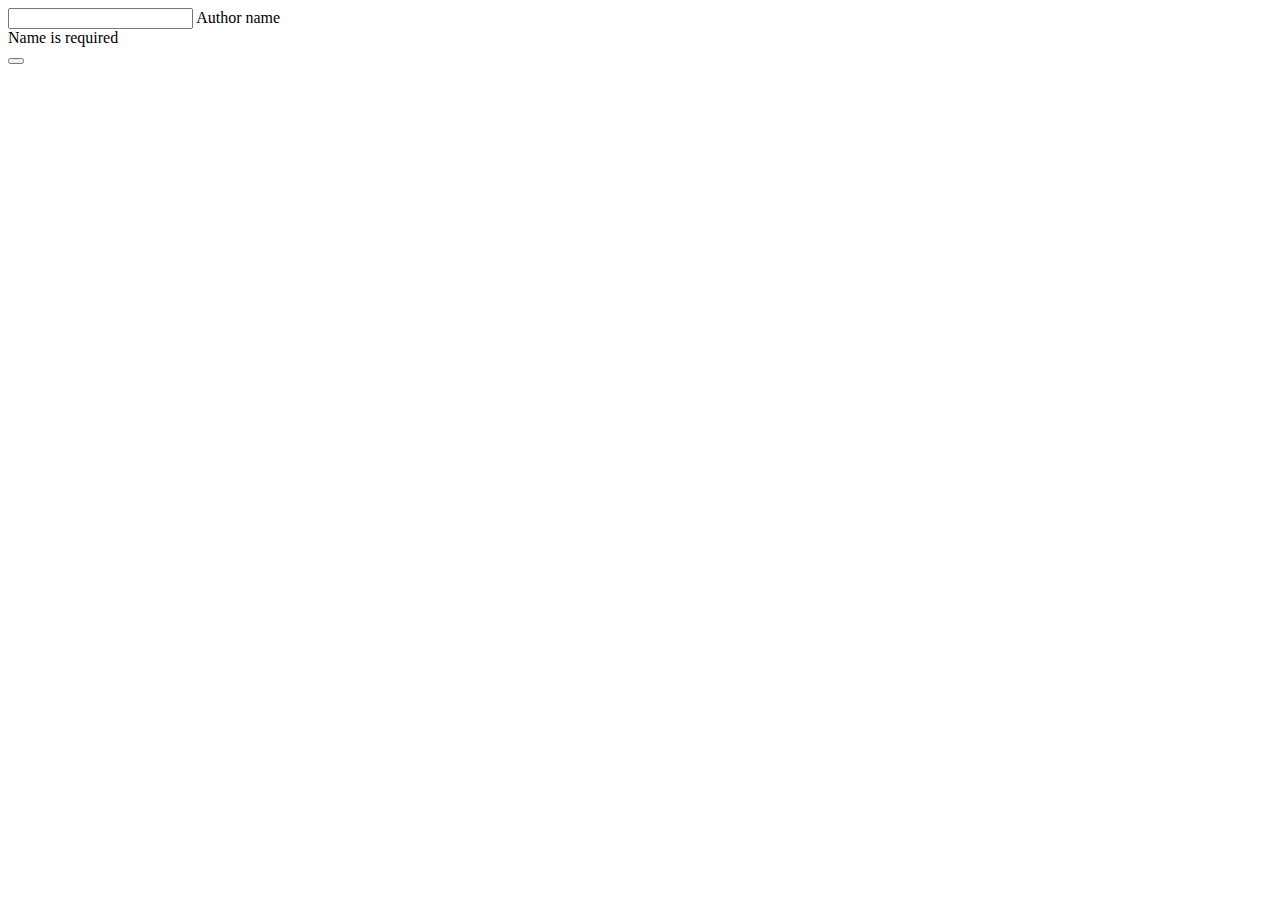
<file: library1/src/main/resources/templates/author-form.html>
<!DOCTYPE html>
<html lang="en" xmlns:th="http://www.thymeleaf.org">

<head th:replace="fragments/head :: head"></head>

<body>
<header th:replace="fragments/header :: header"></header>

<main>
    <div class="container">
        <div class="row mt-5">
            <div class="col-6">

                <form th:action="@{/author/__${action}__}" th:object="${author_object}" method="post" autocomplete="off"
                      class="needs-validation" novalidate>
                    <input type="hidden" th:field="*{id}">
                    <input type="hidden" th:field="*{deleted}">
                    <input type="hidden" th:field="*{up}">
                    <div th:if="${success_msj}" th:text="${success_msj}" class="alert alert-success" role="alert"></div>

                    <div class="form-floating mb-3">
                        <input type="text" th:field="*{name}" id="name" class="form-control"
                               required>
                        <label for="name">Author name</label>
                        <div class="invalid-feedback">Name is required</div>
                    </div>

                    <button th:text="${action == 'create' ? 'Create' : 'Update'}" type="submit"
                            class="btn btn-primary"></button>
                    <!--<a th:href="@{/book/form}"> Back</a>
                    <a th:href="@{/book/form}"> Add books</a>
                    <a th:href="@{/book/form}"> Add publishers</a>-->
                </form>

            </div>
        </div>
    </div>
</main>

<script th:src="@{/js/bootstrap.bundle.min.js}"></script>
<script th:src="@{/js/validation.js}"></script>
</body>

</html>
</file>
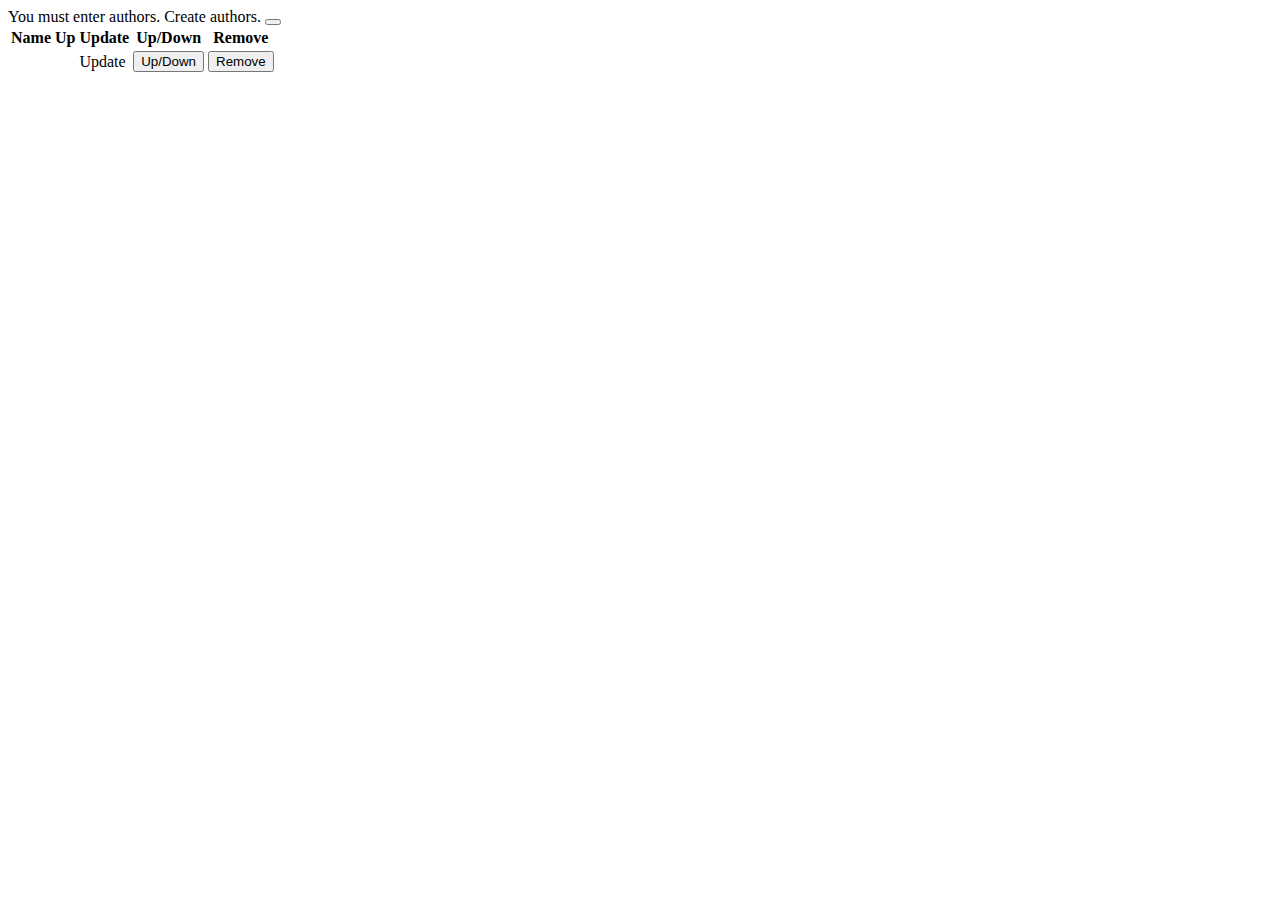
<file: library1/src/main/resources/templates/author-table.html>
<!DOCTYPE html>
<html lang="en" xmlns:th="http://www.thymeleaf.org">

<head th:replace="fragments/head :: head"></head>

<body>
<header th:replace="fragments/header :: header"></header>

<main>
    <div class="container">
        <div class="row mt-5">
            <div class="col">


                <div th:if="${all_author.isEmpty()}" class="alert alert-info alert-dismissible fade show" role="alert">
                    You must enter authors.
                    <a th:href="@{/author/form}" class="alert-link">Create authors.</a>
                    <button type="button" class="btn-close" data-bs-dismiss="alert" aria-label="Close"></button>
                </div>

                <div th:unless="${all_author.isEmpty()}" class="table-responsive">
                    <table class="table table-hover table-bordered">
                        <thead>
                        <tr class="table-dark">
                            <th>Name</th>
                            <th>Up</th>
                            <th>Update</th>
                            <th>Up/Down</th>
                            <th>Remove</th>
                        </tr>
                        </thead>
                        <tbody>
                        <tr th:each="author : ${all_author}">

                           <td th:text="${author.name}"></td>

                             <td th:text="${author.up}"></td>
                                <td>
                                    <a class="btn btn-warning ml-3" th:href="@{/author/form/__${author.id}__}">Update</a>
                                </td>
                             <td>
                                 <form th:action="@{/author/up/__${author.id}__}" method="POST">
                                     <button class="btn btn-warning" type="submit">Up/Down</button>
                                 </form>
                             </td>
                            <td>
                                <form th:action="@{/author/deleted/__${author.id}__}" method="POST">
                                    <button class="btn btn-danger" type="submit">Remove</button>
                                </form>
                            </td>
                        </tr>
                        </tbody>
                    </table>
                </div>
            </div>
        </div>
    </div>
</main>

<script th:src="@{/js/bootstrap.bundle.min.js}"></script>
</body>

</html>
</file>
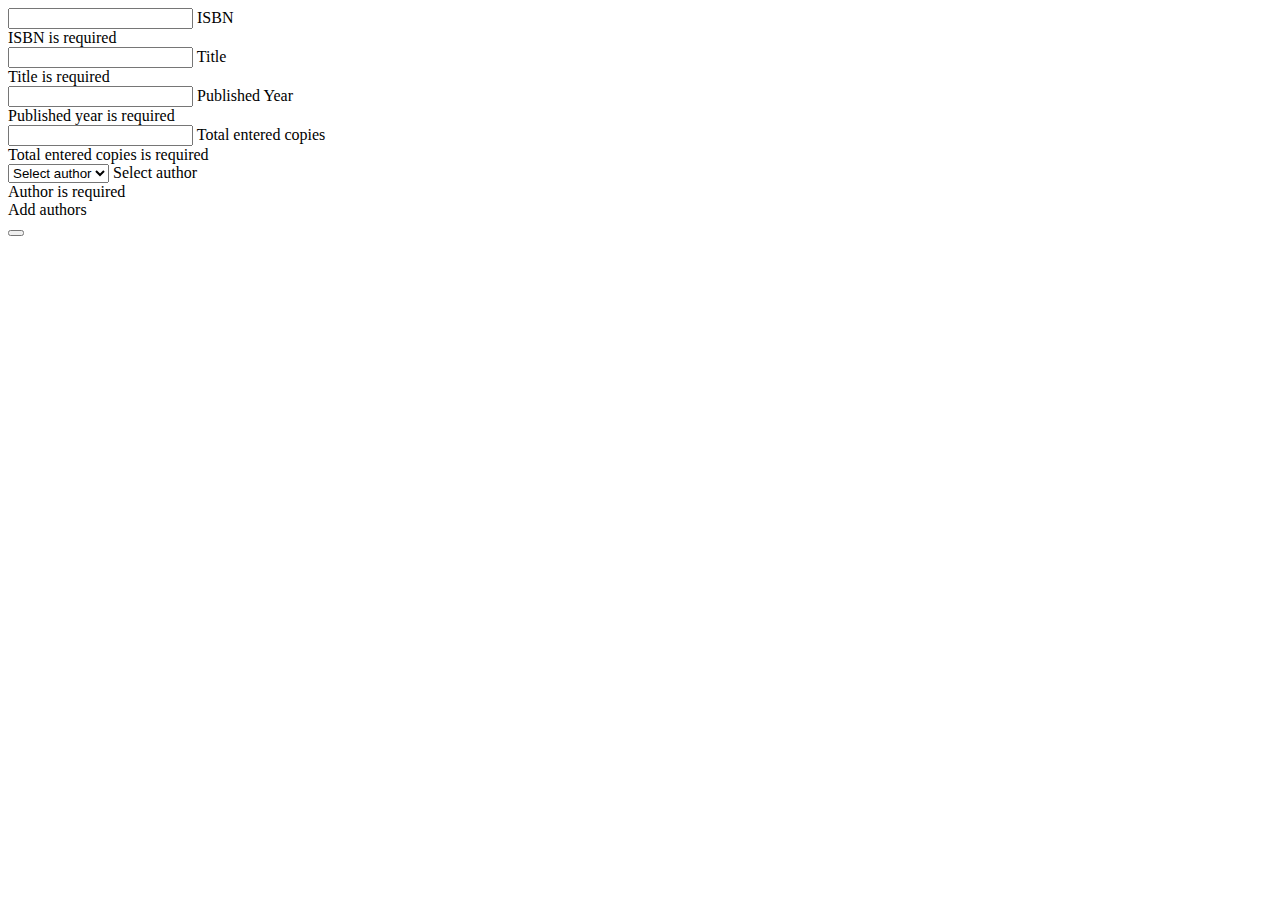
<file: library1/src/main/resources/templates/book-form.html>
<!DOCTYPE html>
<html lang="en" xmlns:th="http://www.thymeleaf.org">

<head th:replace="fragments/head :: head"></head>

<body>
<header th:replace="fragments/header :: header"></header>

<main>
    <div class="container">
        <div class="row mt-5">
            <div class="col-6">

                <div th:if="${success_msj}" th:text="${success_msj}" class="alert alert-success" role="alert"></div>

                <form th:action="@{/book/__${action}__}" th:object="${book_object}" method="post" autocomplete="off"
                      class="needs-validation" novalidate>

                    <input type="hidden" th:field="*{id}">

                    <div class="form-floating mb-3">
                        <input type="text" th:field="*{isbn}" id="isbn" class="form-control" required>
                        <label for="isbn">ISBN</label>
                        <div class="invalid-feedback">ISBN is required</div>
                    </div>

                    <div class="form-floating mb-3">
                        <input type="text" th:field="*{title}" id="title" class="form-control" required>
                        <label for="title">Title</label>
                        <div class="invalid-feedback">Title is required</div>
                    </div>

                    <div class="form-floating mb-3">
                        <input type="text" th:field="*{year}" id="year" class="form-control" required>
                        <label for="year">Published Year</label>
                        <div class="invalid-feedback">Published year is required</div>
                    </div>

                    <div class="form-floating mb-3">
                        <input type="text" th:field="*{totalCopies}" id="totalCopies" class="form-control" required>
                        <label for="totalCopies">Total entered copies </label>
                        <div class="invalid-feedback">Total entered copies is required</div>
                    </div>
                    <input type="hidden" th:field="*{givenCopies}">
                    <input type="hidden" th:field="*{remainingCopies}">
                    <input type="hidden" th:field="*{deleted}">

                    <div class="form-floating mb-3">
                        <select th:field="*{author}" id="author" class="form-select" aria-label="Select author"
                                required>
                            <option value="">Select author</option>
                            <option th:each="author : ${all_author}" th:text="${author.name}" th:value="${author.id}"></option>
                        </select>
                        <label for="author">Select author</label>
                        <div class="invalid-feedback">Author is required</div>
                        <a th:href="@{/author/form}" class="mb-3" > Add authors</a>
                    </div>

                    <button th:text="${action == 'create' ? 'Create' : 'Update'}" type="submit"
                            class="btn btn-primary"></button>

                    <!--<div class="form-floating mb-3">
                        <select th:field="*{publisher}" id="publisher" class="form-select" aria-label="Select publisher"
                                required>
                            <option value="">Select publisher</option>
                            <option th:each="publisher : ${all_publisher}" th:text="${publisher.name}" th:value="${publisher.id}"></option>
                        </select>
                        <label for="publisher">Select author</label>
                        <div class="invalid-feedback">Author is required</div>
                    </div>
                    <a th:href="@{/publisher/form}"> Create new author</a> -->

                </form>
            </div>
        </div>
    </div>
</main>

<script th:src="@{/js/bootstrap.bundle.min.js}"></script>
<script th:src="@{/js/validation.js}"></script>
</body>

</html>
</file>
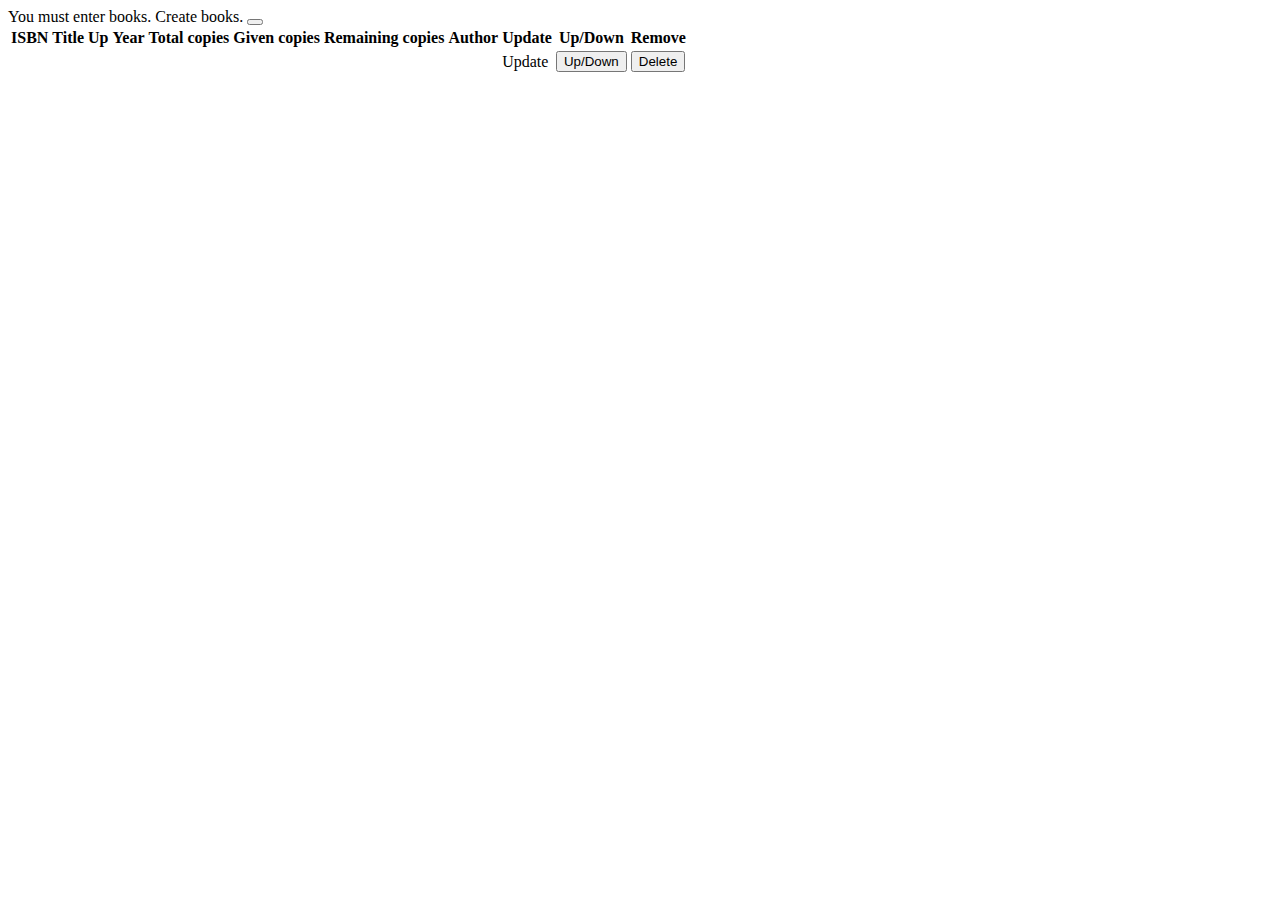
<file: library1/src/main/resources/templates/book-table.html>
<!DOCTYPE html>
<html lang="en" xmlns:th="http://www.thymeleaf.org">

<head th:replace="fragments/head :: head"></head>

<body>
<header th:replace="fragments/header :: header"></header>

<main>
    <div class="container">
        <div class="row mt-5">
            <div class="col">


                <div th:if="${all_book.isEmpty()}" class="alert alert-info alert-dismissible fade show" role="alert">
                    You must enter books.
                    <a th:href="@{/book/form}" class="alert-link">Create books.</a>
                    <button type="button" class="btn-close" data-bs-dismiss="alert" aria-label="Close"></button>
                </div>

                <div th:unless="${all_book.isEmpty()}" class="table-responsive">
                    <table class="table table-hover table-bordered">
                        <thead>
                        <tr class="table-dark">
                            <th>ISBN</th>
                            <th>Title</th>
                            <th>Up</th>
                            <th>Year</th>
                            <th>Total copies</th>
                            <th>Given copies</th>
                            <th>Remaining copies</th>
                            <th>Author</th>
                            <!--<th>Publisher</th>-->
                            <th>Update</th>
                            <th>Up/Down</th>
                            <th>Remove</th>
                        </tr>
                        </thead>
                        <tbody>
                        <tr th:each="book : ${all_book}">
                             <td th:text="${book.isbn}"></td>
                             <td th:text="${book.title}"></td>
                            <td th:text="${book.up}"></td>
                             <td th:text="${book.year}"></td>
                             <td th:text="${book.totalCopies}"></td>
                             <td th:text="${book.givenCopies}"></td>
                             <td th:text="${book.remainingCopies}"></td>
                             <td th:text="${book.author.name}"></td>

                             <td>
                                 <a class="btn btn-warning" th:href="@{/book/form/__${book.id}__}">Update</a>
                             </td>

                            <td>
                                <form th:action="@{/book/up/__${book.id}__}" method="POST">
                                    <button class="btn btn-warning" type="submit">Up/Down</button>
                                </form>
                            </td>

                            <td>
                                 <form th:action="@{/book/delete/__${book.id}__}" method="POST">
                                     <button class="btn btn-danger" type="submit">Delete</button>
                                 </form>
                             </td>
                        </tr>
                        </tbody>
                    </table>
                </div>
            </div>
        </div>
    </div>
</main>

<script th:src="@{/js/bootstrap.bundle.min.js}"></script>
</body>

</html>
</file>
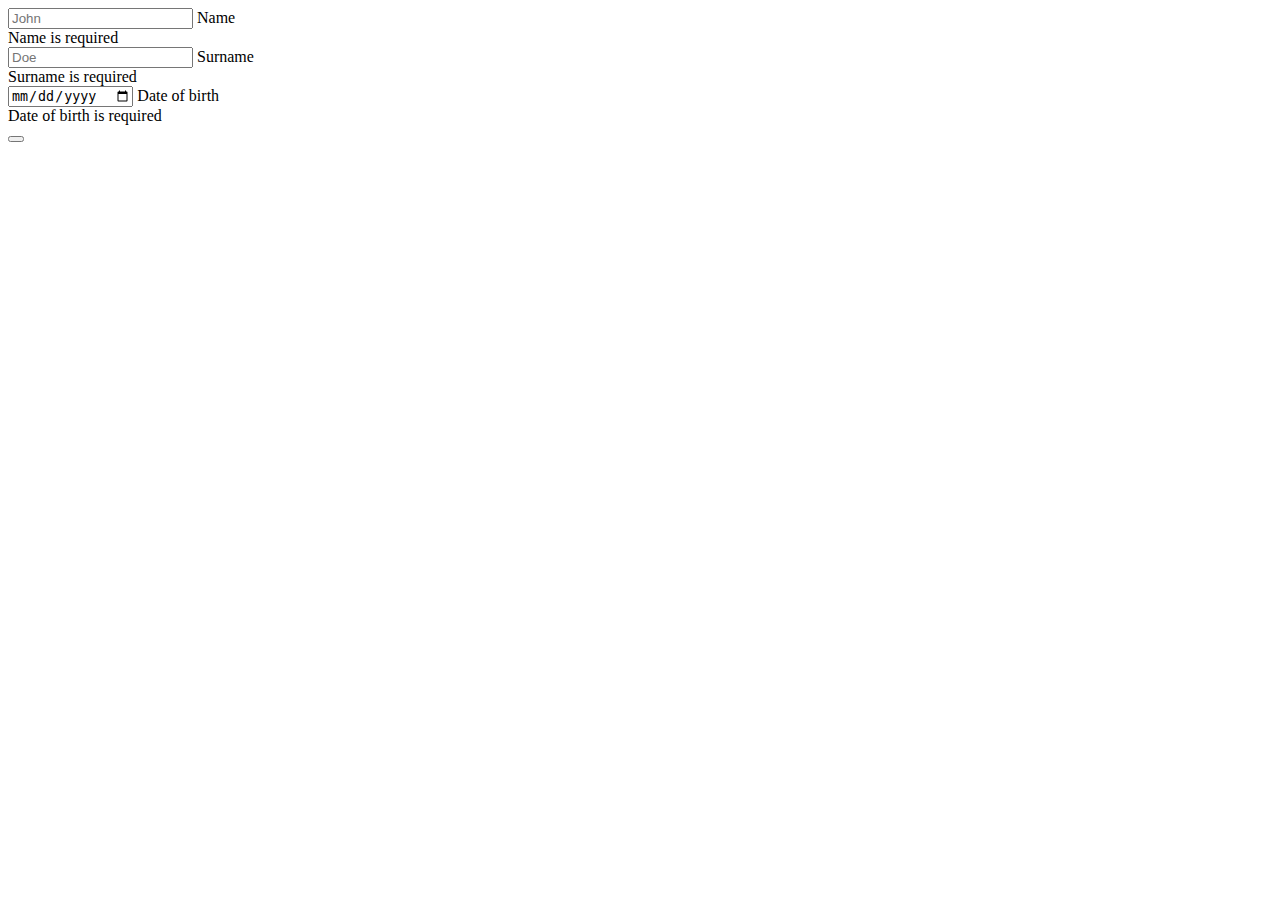
<file: library1/src/main/resources/templates/person-form.html>
<!DOCTYPE html>
<html lang="en" xmlns:th="http://www.thymeleaf.org">

<head th:replace="fragments/head :: head"></head>

<body>
<header th:replace="fragments/header :: header"></header>

<main>
    <div class="container">
        <div class="row mt-5">
            <div class="col-6">

                <div th:if="${success}" th:text="${success}" class="alert alert-success" role="alert"></div>

                <form th:action="@{/persons/__${action}__}" th:object="${person}" method="post" autocomplete="off"
                      class="needs-validation" novalidate>
                    <input type="hidden" th:field="*{id}">

                    <div class="form-floating mb-3">
                        <input type="text" th:field="*{name}" id="name" class="form-control" placeholder="John"
                               required>
                        <label for="name">Name</label>
                        <div class="invalid-feedback">Name is required</div>
                    </div>

                    <div class="form-floating mb-3">
                        <input type="text" th:field="*{surname}" id="surname" class="form-control" placeholder="Doe"
                               required>
                        <label for="surname">Surname</label>
                        <div class="invalid-feedback">Surname is required</div>
                    </div>

                    <div class="form-floating mb-3">
                        <input type="date" th:field="*{dateOfBirth}" id="dateOfBirth" class="form-control" required>
                        <label for="dateOfBirth">Date of birth</label>
                        <div class="invalid-feedback">Date of birth is required</div>
                    </div>

                    <button th:text="${action == 'create' ? 'Create' : 'Update'}" type="submit"
                            class="btn btn-primary"></button>
                </form>
            </div>
        </div>
    </div>
</main>

<script th:src="@{/js/bootstrap.bundle.min.js}"></script>
<script th:src="@{/js/validation.js}"></script>
</body>

</html>
</file>
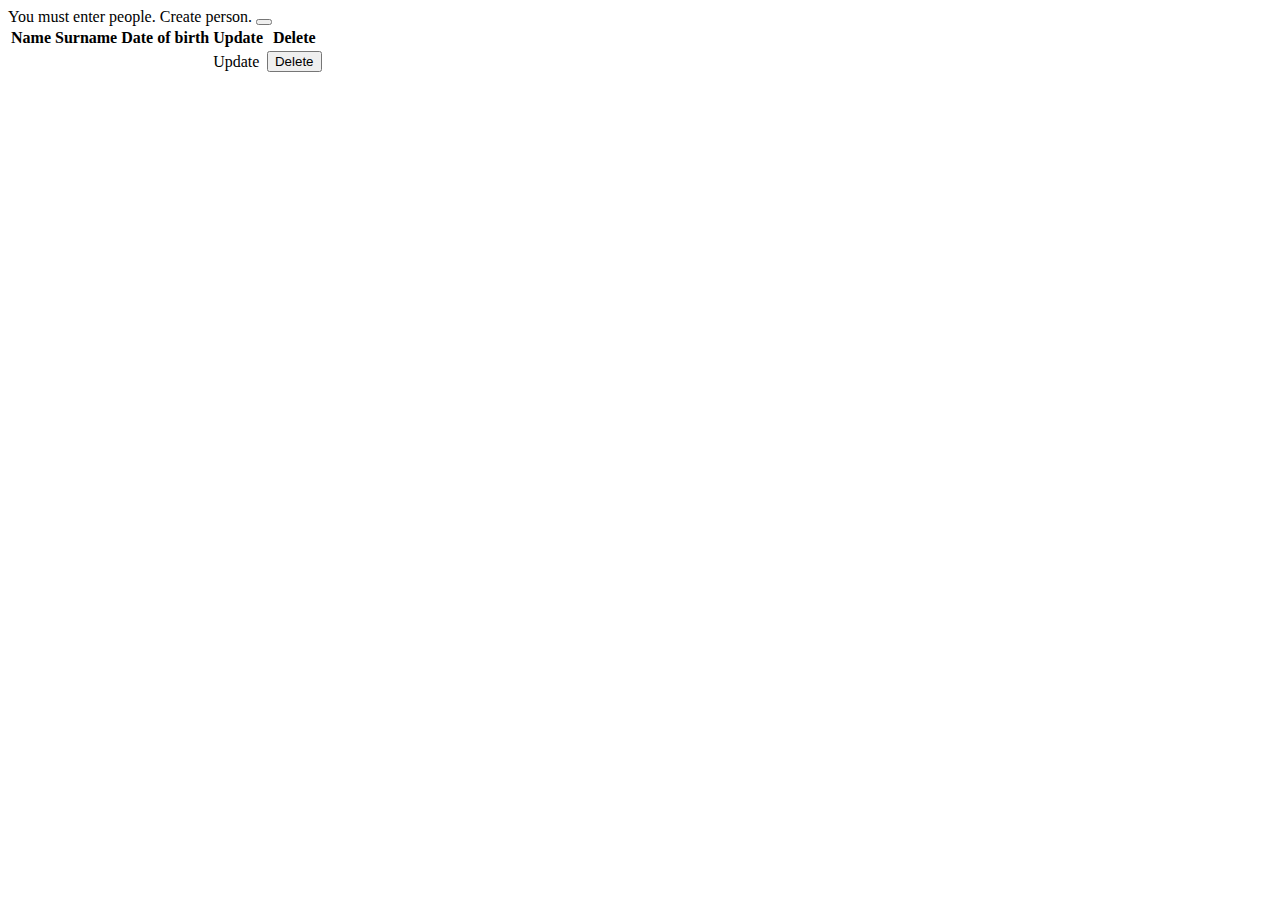
<file: library1/src/main/resources/templates/person-table.html>
<!DOCTYPE html>
<html lang="en" xmlns:th="http://www.thymeleaf.org">

<head th:replace="fragments/head :: head"></head>

<body>
<header th:replace="fragments/header :: header"></header>

<main>
    <div class="container">
        <div class="row mt-5">
            <div class="col">
                <div th:if="${success}" th:text="${success}" class="alert alert-success" role="alert"></div>

                <div th:if="${persons.isEmpty()}" class="alert alert-info alert-dismissible fade show" role="alert">
                    You must enter people.
                    <a th:href="@{/persons/form}" class="alert-link">Create person.</a>
                    <button type="button" class="btn-close" data-bs-dismiss="alert" aria-label="Close"></button>
                </div>

                <div th:unless="${persons.isEmpty()}" class="table-responsive">
                    <table class="table table-hover table-bordered">
                        <thead>
                        <tr class="table-dark">
                            <th>Name</th>
                            <th>Surname</th>
                            <th>Date of birth</th>
                            <th>Update</th>
                            <th>Delete</th>
                        </tr>
                        </thead>
                        <tbody>
                        <tr th:each="person : ${persons}">
                            <td th:text="${person.name}"></td>
                            <td th:text="${person.surname}"></td>
                            <td th:text="${#temporals.format(person.dateOfBirth, 'dd-MM-yyyy')}"></td>
                            <td><a class="btn btn-warning" th:href="@{/persons/form/__${person.id}__}">Update</a></td>
                            <td>
                                <form th:action="@{/persons/delete/__${person.id}__}" method="POST">
                                    <button class="btn btn-danger" type="submit">Delete</button>
                                </form>
                            </td>
                        </tr>
                        </tbody>
                    </table>
                </div>
            </div>
        </div>
    </div>
</main>

<script th:src="@{/js/bootstrap.bundle.min.js}"></script>
</body>

</html>
</file>
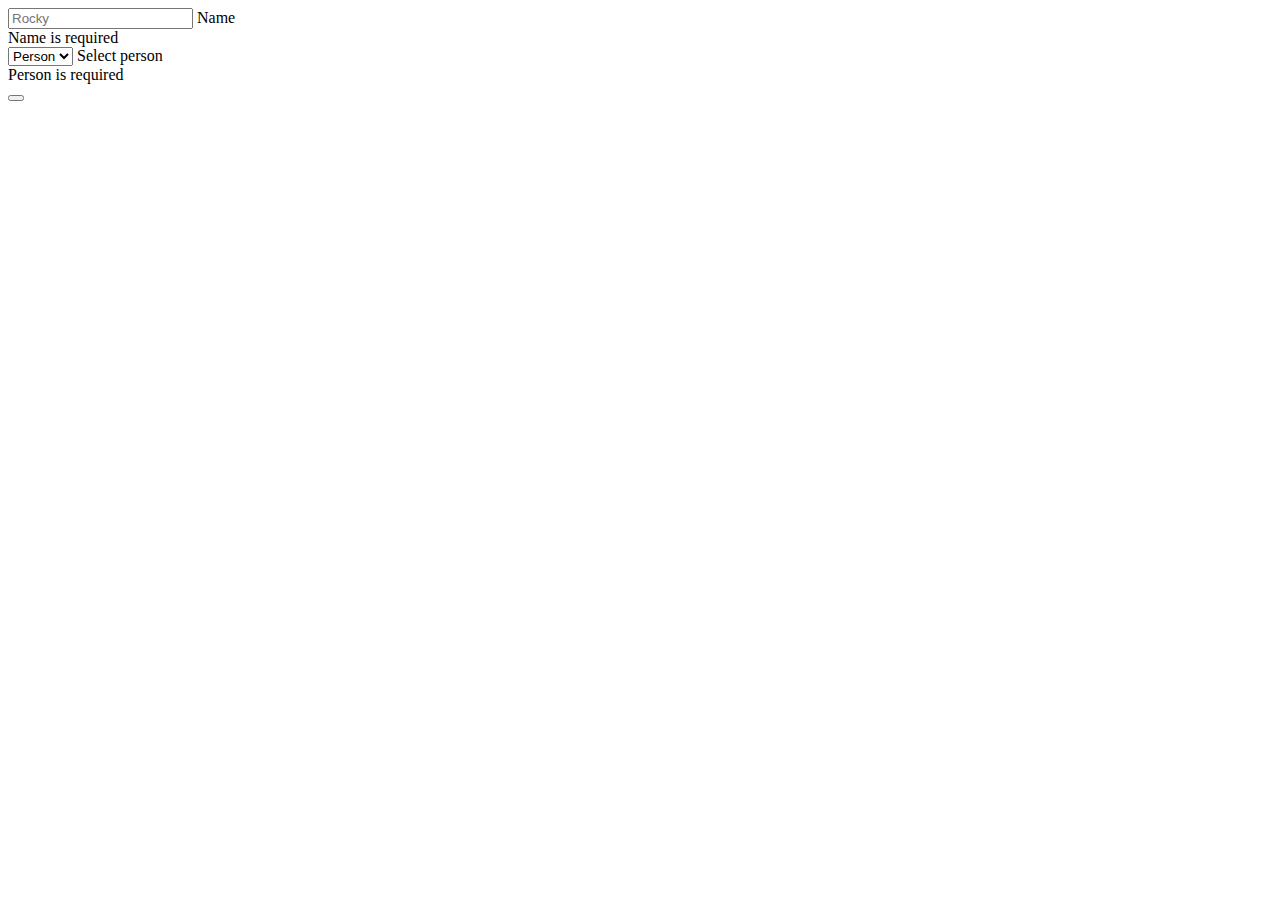
<file: library1/src/main/resources/templates/pet-form.html>
<!DOCTYPE html>
<html lang="en" xmlns:th="http://www.thymeleaf.org">

<head th:replace="fragments/head :: head"></head>

<body>
<header th:replace="fragments/header :: header"></header>

<main>
    <div class="container">
        <div class="row mt-5">
            <div class="col-6">
                <form th:action="@{/pets/__${action}__}" th:object="${pet}" method="post" autocomplete="off"
                      class="needs-validation" novalidate>
                    <input type="hidden" th:field="*{id}">

                    <div th:if="${success}" th:text="${success}" class="alert alert-success" role="alert"></div>

                    <div class="form-floating mb-3">
                        <input type="text" th:field="*{name}" id="name" class="form-control" placeholder="Rocky"
                               required>
                        <label for="name">Name</label>
                        <div class="invalid-feedback">Name is required</div>
                    </div>

                    <div class="form-floating mb-3">
                        <select th:field="*{person}" id="person" class="form-select" aria-label="Select person"
                                required>
                            <option selected value="">Person</option>
                            <option th:each="person : ${persons}" th:text="|${person.name} ${person.surname}|"
                                    th:value="${person.id}"></option>
                        </select>
                        <label for="person">Select person</label>
                        <div class="invalid-feedback">Person is required</div>
                    </div>

                    <button th:text="${action == 'create' ? 'Create' : 'Update'}" type="submit"
                            class="btn btn-primary"></button>
                </form>
            </div>
        </div>
    </div>
</main>

<script th:src="@{/js/bootstrap.bundle.min.js}"></script>
<script th:src="@{/js/validation.js}"></script>
</body>

</html>
</file>
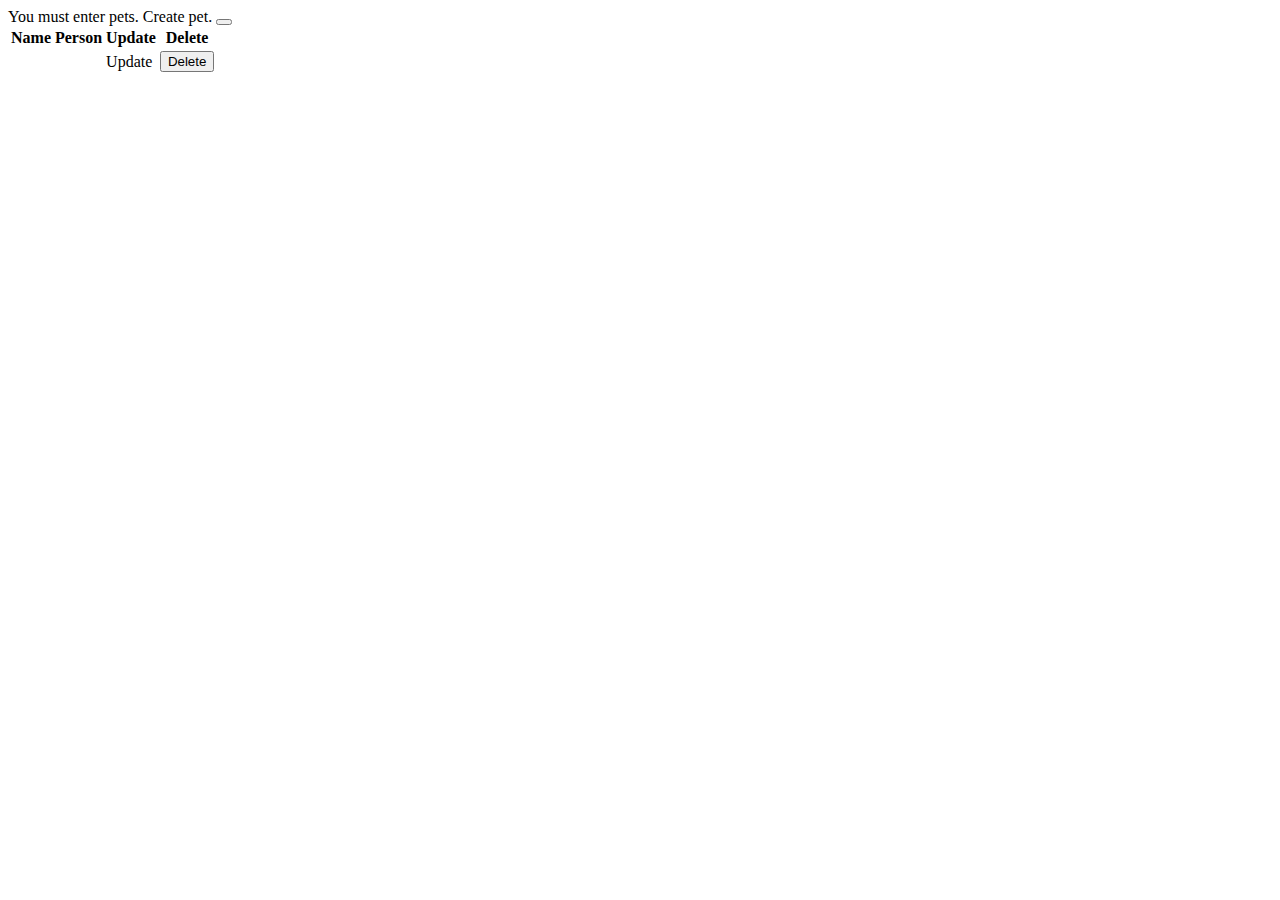
<file: library1/src/main/resources/templates/pet-table.html>
<!DOCTYPE html>
<html lang="en" xmlns:th="http://www.thymeleaf.org">

<head th:replace="fragments/head :: head"></head>

<body>
<header th:replace="fragments/header :: header"></header>

<main>
    <div class="container">
        <div class="row mt-5">
            <div class="col">
                <div th:if="${success}" th:text="${success}" class="alert alert-success" role="alert"></div>

                <div th:if="${pets.isEmpty()}" class="alert alert-info alert-dismissible fade show" role="alert">
                    You must enter pets.
                    <a th:href="@{/pets/form}" class="alert-link">Create pet.</a>
                    <button type="button" class="btn-close" data-bs-dismiss="alert" aria-label="Close"></button>
                </div>

                <div th:unless="${pets.isEmpty()}" class="table-responsive">
                    <table class="table table-hover table-bordered">
                        <thead>
                        <tr class="table-dark">
                            <th>Name</th>
                            <th>Person</th>
                            <th>Update</th>
                            <th>Delete</th>
                        </tr>
                        </thead>
                        <tbody>
                        <tr th:each="pet : ${pets}">
                            <td th:text="${pet.name}"></td>
                            <td th:text="|${pet.person.name} ${pet.person.surname}|"></td>
                            <td><a class="btn btn-warning" th:href="@{/pets/form/__${pet.id}__}">Update</a></td>
                            <td>
                                <form th:action="@{/pets/delete/__${pet.id}__}" method="POST">
                                    <button class="btn btn-danger" type="submit">Delete</button>
                                </form>
                            </td>
                        </tr>
                        </tbody>
                    </table>
                </div>
            </div>
        </div>
    </div>
</main>

<script th:src="@{/js/bootstrap.bundle.min.js}"></script>
</body>

</html>
</file>
